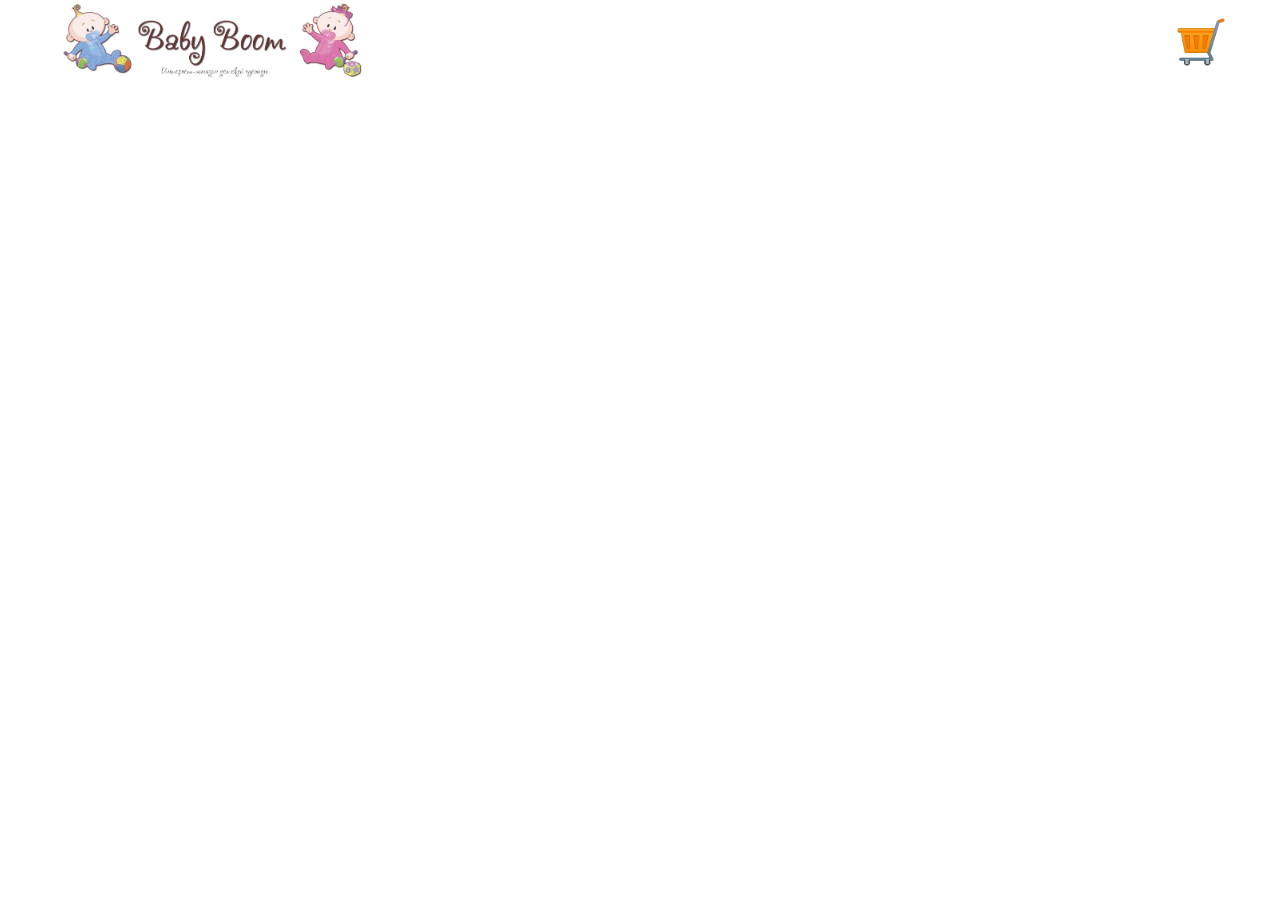
<file: index.html>
<!DOCTYPE html>
<html>

<head>
  <title>eShop</title>
  <link rel="stylesheet" href="css/style.css">
</head>

<body class="page">
  <header class="header">
    <div class="container center-sb">
      <div class="logo">
        <a href="#"><img src="img/logo_baby.jpg" alt="" width="318" height="80"></a>
      </div>
      <a href="#cart-popup" class="cart-button">
        <img src="img/cart.png" alt="Корзина">
        <!-- <svg class="icon-card">
          <use xlink:href="img/sprite.svg#card"></use>
        </svg> -->
      </a>
    </div> <!-- end container -->
  </header>
  <main>
    <div class="container">
      <div class="products"></div>
    </div>
  </main>

  <!-- +++++++++++++ Модальное окно карзины ++++++++++++++ -->
  <div id="cart-popup" class="cart-popup">
    <!-- <div class="cart-popup__body"> -->
    <div class="cart-popup__content">
      <div class="cart-popup__close">
        <img src="img/close_x.png" alt="Закрыть модальное окно">
        <!-- <svg class="cart-popup__btn-close">
          <use xlink:href="img/sprite.svg#close-black"></use>
        </svg> -->
      </div>
      <h3 class="cart-popup__title">Моя корзина товаров</h3>
      <p class="cart-popup__text">Товаров: <span class="cart-popup__text-bold" id="countGoods"></span></p>
      <p class="cart-popup__text">на сумму: <span class="cart-popup__text-bold" id="amount"></span></p>
      <!-- <ul class="cart-popup__list"> -->
        <!-- <li class="cart-popup__list-item">
          <img src="img/good-1.jpg" alt="Изображение товара">
        </li>
        <li class="cart-popup__list-item">Платье</li>
        <li class="cart-popup__list-item">150 руб.</li>
        <li class="cart-popup__list-item">1</li>
        <li class="cart-popup__list-item">150 руб.</li>
        <li class="cart-popup__list-item cart-popup__list-item--delete" title="Удалить товар">
          <img class="cart-popup__delete" src="img/delete-from-cart.ico" alt="Удалить товар">
        </li> -->
      <!-- </ul> -->
      <button class="cart-popup__btn-buy">Оформить заказ</button>
    </div> <!-- end cart-popup__content-->
    <!-- </div> -->
  </div> <!-- end cart-popup-->

  <script src="js/main.js"></script>

</body>

</html>
</file>
<file: css/style.css>
/* http://meyerweb.com/eric/tools/css/reset/ 
   v2.0 | 20110126
   License: none (public domain)
*/
html,
body,
div,
span,
applet,
object,
iframe,
h1,
h2,
h3,
h4,
h5,
h6,
p,
blockquote,
pre,
a,
abbr,
acronym,
address,
big,
cite,
code,
del,
dfn,
em,
img,
ins,
kbd,
q,
s,
samp,
small,
strike,
strong,
sub,
sup,
tt,
var,
b,
u,
i,
center,
dl,
dt,
dd,
ol,
ul,
li,
fieldset,
form,
label,
legend,
table,
caption,
tbody,
tfoot,
thead,
tr,
th,
td,
article,
aside,
canvas,
details,
embed,
figure,
figcaption,
footer,
header,
hgroup,
menu,
nav,
output,
ruby,
section,
summary,
time,
mark,
audio,
video {
  margin: 0;
  padding: 0;
  border: 0;
  font-size: 100%;
  font: inherit;
  vertical-align: baseline;
}
/* HTML5 display-role reset for older browsers */
article,
aside,
details,
figcaption,
figure,
footer,
header,
hgroup,
menu,
nav,
section {
  display: block;
}
body {
  line-height: 1;
}
ol,
ul {
  list-style: none;
}
blockquote,
q {
  quotes: none;
}
blockquote:before,
blockquote:after,
q:before,
q:after {
  content: '';
  content: none;
}
table {
  border-collapse: collapse;
  border-spacing: 0;
}
* {
  box-sizing: border-box;
}
html,
body {
  height: 100%;
}
img {
  width: 100%;
  height: auto;
}
a {
  text-decoration: none;
}
picture {
  display: block;
  margin: 0;
  padding: 0;
  border: 0;
  line-height: 0;
}
svg {
  fill: currentColor;
  width: 100%;
}
.none {
  display: none;
}
.visualy-hidden {
  position: absolute;
  width: 1px;
  height: 1px;
  clip: rect(0 0 0 0);
}
.visually-hidden:not(:focus):not(:active) {
  position: absolute;
  width: 1px;
  height: 1px;
  margin: -1px;
  border: 0;
  padding: 0;
  white-space: nowrap;
  clip: rect(0 0 0 0);
  overflow: hidden;
}
.start-sb {
  display: flex;
  flex-wrap: wrap;
  justify-content: space-between;
  align-items: flex-start;
}
.start-sa {
  display: flex;
  flex-wrap: wrap;
  justify-content: space-around;
  align-items: flex-start;
}
.center-sb {
  display: flex;
  align-items: center;
  justify-content: space-between;
  height: 100%;
}
.header {
  width: 100%;
  margin-bottom: 50px;
}
.cart-button {
  width: 50px;
  height: 50px;
  cursor: pointer;
}
.icon-card {
  width: 100%;
  height: 100%;
}
.cart-popup {
  position: fixed;
  top: 0;
  left: 0;
  display: flex;
  justify-content: center;
  width: 100%;
  height: 100%;
  background-color: rgba(0, 0, 0, 0.7);
  opacity: 0;
  visibility: hidden;
  overflow-x: hidden;
  overflow-y: auto;
  transition: all 0.8s ease;
}
.cart-popup.open {
  opacity: 1;
  visibility: visible;
}
.cart-popup.open .cart-popup__content {
  opacity: 1;
  transform: translateY(0%);
  transition: transform 0.5s;
}
.cart-popup__content {
  position: relative;
  width: 80%;
  height: -webkit-fit-content;
  height: -moz-fit-content;
  height: fit-content;
  margin-top: 50px;
  margin-bottom: 50px;
  padding: 20px;
  background-color: #fff;
  opacity: 0;
  transform: perspective(600px) translate(0px, -100%) rotateX(45deg);
  transition: all 0.8s ease;
}
.cart-popup__title {
  margin-bottom: 30px;
  font-size: 30px;
  font-weight: bold;
  text-align: center;
}
.cart-popup__list {
  display: flex;
  flex-direction: column;
  align-content: space-around;
  flex-wrap: wrap;
  width: 100%;
  padding: 10px;
}
@media screen and (min-width: 992px) {
  .cart-popup__list {
    flex-direction: row;
  }
}
.cart-popup__list-item {
  display: flex;
  align-items: center;
  justify-content: center;
  flex-basis: 100px;
  flex-grow: 1;
  max-width: 300px;
  padding: 10px;
  border: 1px solid grey;
}
.cart-popup__delete {
  width: 50px;
}
.cart-popup__delete:hover {
  cursor: pointer;
}
.cart-popup__close {
  position: absolute;
  right: 10px;
  top: 10px;
  width: 30px;
  height: 30px;
}
.cart-popup__close:hover {
  cursor: pointer;
}
.cart-popup__btn-close {
  width: 100%;
  height: 100%;
}
.logo {
  width: 318px;
  height: auto;
}
.products {
  display: flex;
  justify-content: space-around;
  flex-wrap: wrap;
  width: 100%;
}
.products__item {
  width: 200px;
  margin-bottom: 20px;
  padding: 15px;
  border: 1px solid #000;
  box-sizing: border-box;
}
.products__item:hover {
  cursor: pointer;
}
.products__item-img {
  width: 170px;
  height: 200px;
  margin-bottom: 15px;
  -o-object-fit: cover;
     object-fit: cover;
  -o-object-position: center;
     object-position: center;
  border: 1px solid #ccc;
}
.products__item-title {
  font-size: 18px;
  font-weight: bold;
  margin: 0;
  margin-bottom: 10px;
}
.products__item-text {
  margin: 0;
  margin-bottom: 15px;
  font-style: 16px;
  font-weight: normal;
}
.products__item-btn {
  display: block;
  width: 120px;
  margin-left: auto;
  border-top-left-radius: 25px 25px;
  border-bottom-left-radius: 25px 25px;
  border-top-right-radius: 25px 25px;
  border-bottom-right-radius: 25px 25px;
}
.products__item-btn:hover {
  cursor: pointer;
  background-color: rgba(29, 221, 29, 0.856);
}
.container {
  width: 91.5%;
  max-width: 1200px;
  margin-left: auto;
  margin-right: auto;
}
</file>
